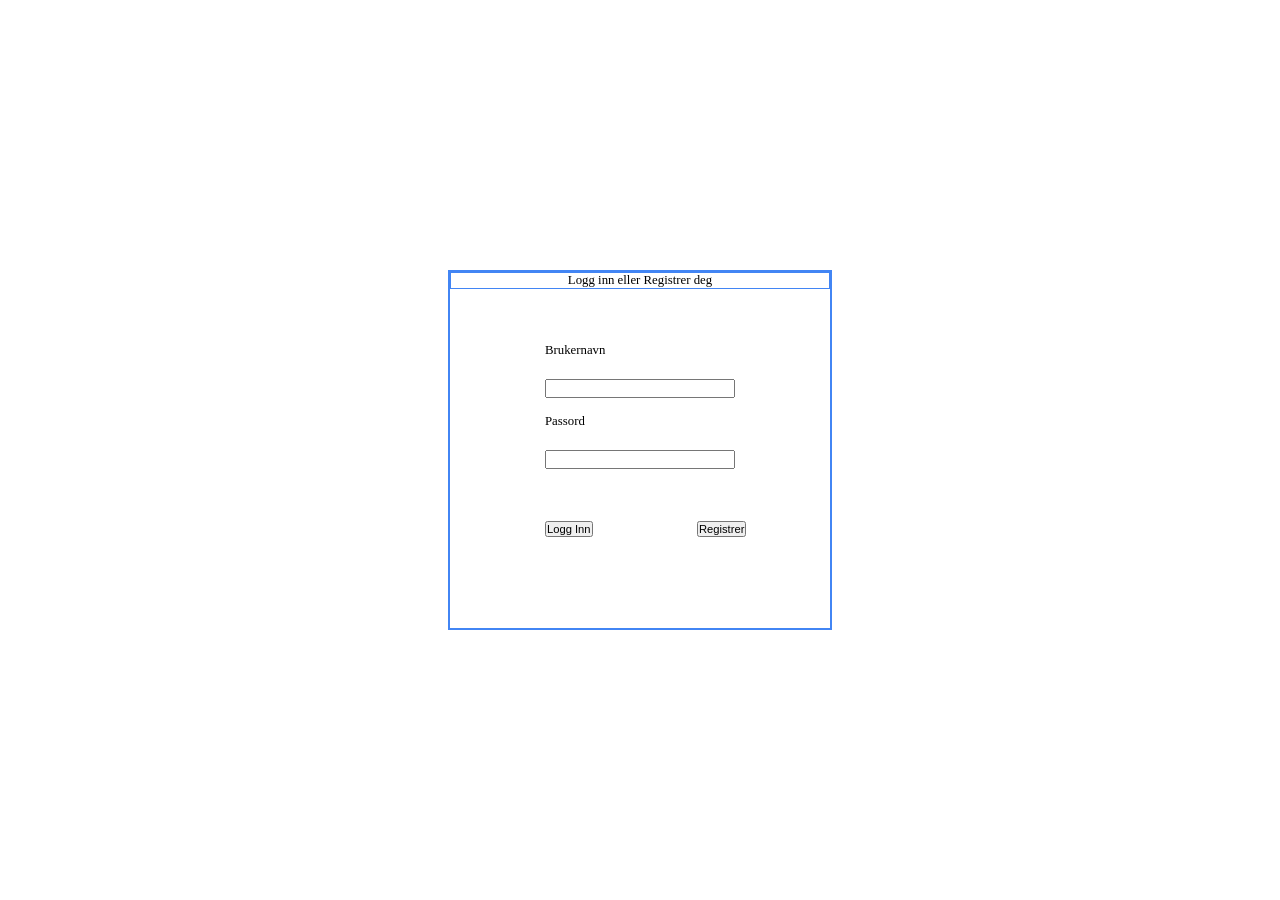
<file: AktivitetsApp/login.html>
<!DOCTYPE html>
<html>
    <head>
        <title>loginpage</title>
        <meta charset="UTF-8">
    <link rel="stylesheet" href="css/styles.css">
    <link rel="stylesheet" href="css/login.css">
    </head>
    <body>
        <div id="app"></div>
        <script src="js/common.js"></script>
        <script src="js/model.js"></script>
        <script src="js/LoginSignup/view.js"></script>
        <script src="js/LoginSignup/controller.js"></script>
    </body>
</html>
</file>
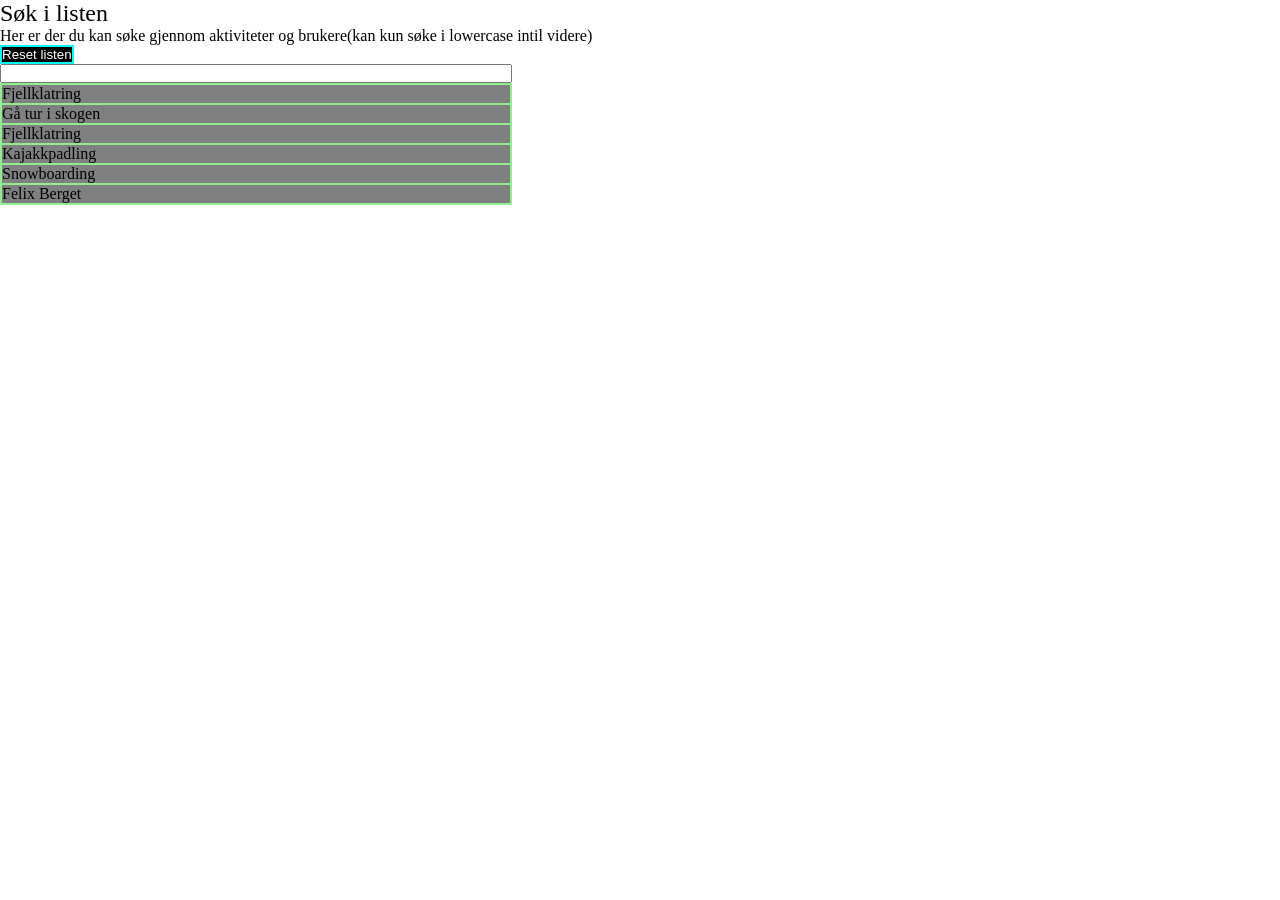
<file: AktivitetsApp/search-results.html>
<!DOCTYPE html>
<html>
    <head>
        <title>loginpage</title>
        <meta charset="UTF-8">
    <link rel="stylesheet" href="css/styles.css">
    <link rel="stylesheet" href="css/search.css">
    </head>
    <body>
        <div id="app"></div>
        <script src="js/common.js"></script>
        <script src="js/model.js"></script>
        <script src="js/SearchResults/view.js"></script>
        <script src="js/SearchResults/controller.js"></script>
    </body>
</html>
</file>
<file: AktivitetsApp/css/styles.css>
/* 
farger:
    blå: #4285f4;
*/

* {
  box-sizing: border-box;
  padding: 0;
  margin: 0;
}
header {
  background-color: #4285f4;
  color: white;
  display: flex;
  justify-content: space-between;
  align-items: center;
  padding: 1rem;
  height: 6rem;
}
header > div {
  display: flex;
  align-items: center;
  position: relative;
}
header > div > p {
  margin: 0 20px;
  font-family: "Segoe UI", Tahoma, Geneva, Verdana, sans-serif;
  cursor: pointer;
}
header > div > input {
  padding: 5px;
  border-radius: 1rem;
  border: none;
}
header > div > p > a{
    text-decoration: none;
    color: white;
}
.fa-magnifying-glass {
  position: absolute;
  left: 260px;
  font-size: 15px;
  color: gray;
  cursor: pointer;
}
</file>
<file: AktivitetsApp/css/login.css>
#app{
    border: 2px solid #4285f4;
    position: absolute;
    height: 40%;
    width: 30%;
    left: 35%;
    top: 30%;
}

#head{
    text-align: center;
    font-size: 80%;
    border: #4285f4 solid 1px;
}

#username{
    position: absolute;
    top: 30%;
    left: 25%;
    width: 50%;
}
#password{
    position: absolute;
    top: 50%;
    left: 25%;
    width: 50%;
}

#loginButton{
    position: absolute;
    top: 70%;
    left: 25%;
    font-size: 70%;
}

#registerButton{
    position: absolute;
    top: 70%;
    left: 65%;
    font-size: 70%;
}
#usernamelabel{
    font-size: 80%;
    position: absolute;
    top: 20%;
    left: 25%;
}
#passwordlabel{
    font-size: 80%;
    position: absolute;
    top: 40%;
    left: 25%;    
}
</file>
<file: AktivitetsApp/css/search.css>
#dropdown{
    width: 40%;
    background-color: gray;
    border: 1px lightgreen solid;
}
.part{
    border: 1px lightgreen solid;
}
#input{
    width: 40%;
}

#head{
    font-size: 150%;
}

#reset{
    color: white;
    background-color: black;
    border: aqua solid 2px;
}
</file>
